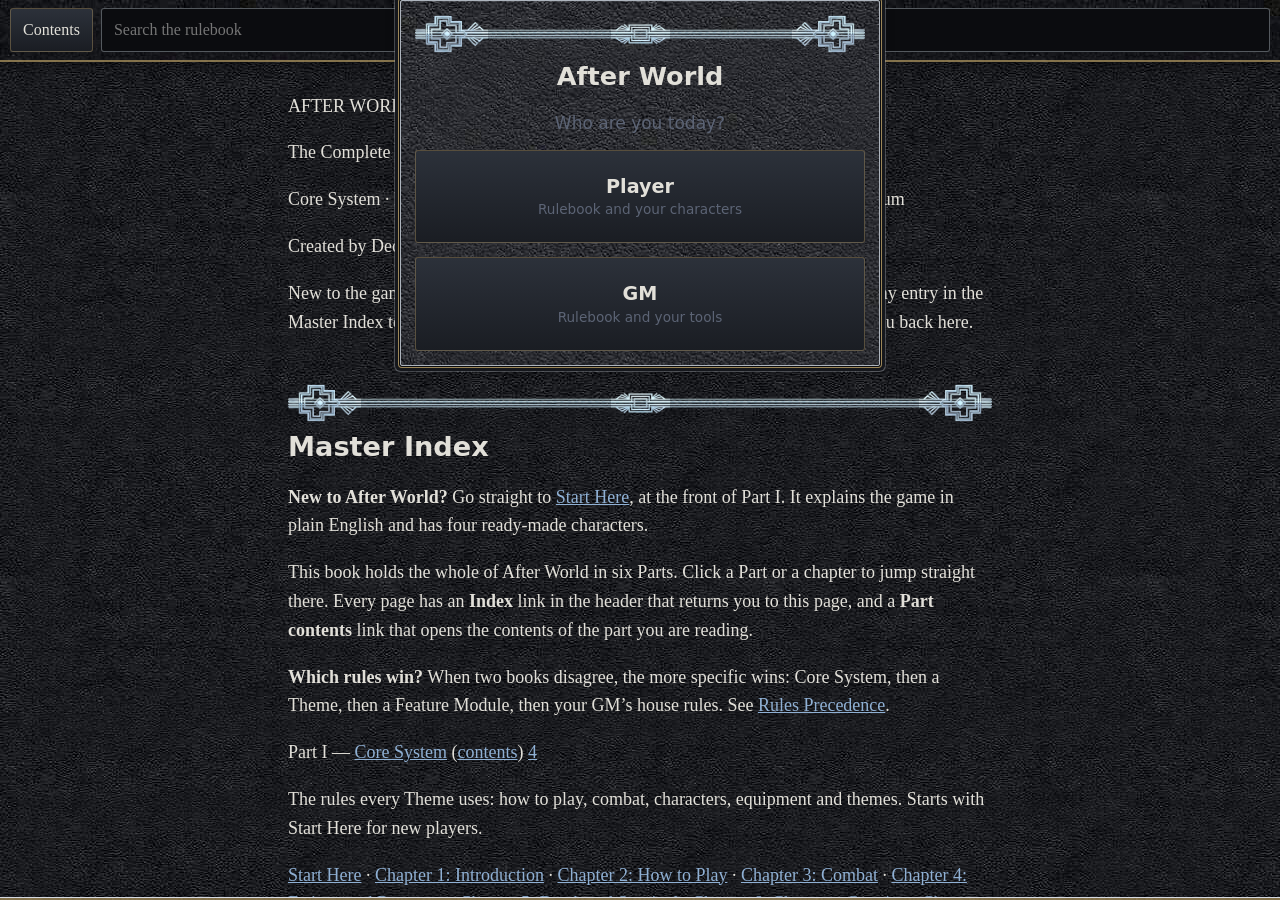
<file: index.html>
<!DOCTYPE html>
<html lang="en" data-theme="dark"><head><meta charset="utf-8">
<meta name="viewport" content="width=device-width, initial-scale=1, viewport-fit=cover">
<meta name="apple-mobile-web-app-capable" content="yes"><meta name="mobile-web-app-capable" content="yes">
<title>After World</title>
<link rel="manifest" href="manifest.webmanifest"><link rel="apple-touch-icon" href="icon-192.png"><meta name="theme-color" content="#090b10">
<style>
:root{--bg:#f4f5f7;--panel:#fff;--ink:#1d2230;--mute:#5c6475;--line:#d5d9e2;--acc:#2f5d8a;color-scheme:light}
@media (prefers-color-scheme:dark){:root{--bg:#12151c;--panel:#1a1f2a;--ink:#e4e7ee;--mute:#9aa3b5;--line:#2c3342;--acc:#8fb8e6;color-scheme:dark}}
*{box-sizing:border-box}html,body{height:100%;margin:0}
body{background:var(--bg);color:var(--ink);font:17px/1.45 system-ui,-apple-system,"Segoe UI",sans-serif}
#app{position:fixed;inset:0;display:flex;flex-direction:column;padding-top:env(safe-area-inset-top,0px);background:var(--panel)}
iframe{flex:1;width:100%;border:0;background:var(--bg);min-height:0}
#nav{display:flex;border-top:1px solid var(--line);background:var(--panel);padding-bottom:env(safe-area-inset-bottom,0px)}
#nav button{flex:1}
button{font:inherit;color:var(--ink);background:var(--panel);border:1px solid var(--line);border-radius:8px;padding:9px 14px;min-height:44px;cursor:pointer}
#sr button{display:block;width:100%;text-align:left;margin:6px 0}#sr small{display:block;color:var(--mute)}#sr h3{margin:14px 0 2px;font-size:.9rem;color:var(--acc)}#nav button{border:0;border-radius:0;background:none}#nav button.on{color:var(--acc);font-weight:700;box-shadow:inset 0 3px 0 var(--acc)}
#ban{display:flex;align-items:center;gap:8px;padding:6px 10px;background:var(--bg);border-top:1px solid var(--line);font-size:14px}
#ban span{flex:1}#ban button{min-height:36px;padding:4px 10px;font-size:14px}
.ov{position:fixed;inset:0;z-index:9;background:var(--bg);display:flex;flex-direction:column;justify-content:center;gap:14px;padding:24px;max-width:30rem;margin:0 auto}
.ov[hidden],#ban[hidden],iframe[hidden]{display:none}
.ov h1{margin:0 0 6px;font:700 1.6rem Georgia,serif;color:var(--acc);text-align:center}
.big{padding:22px;font-size:1.2rem;font-weight:700;border-radius:12px}.big small{display:block;font-weight:400;color:var(--mute);font-size:.85rem}
.chk{display:flex;gap:10px;align-items:center;padding:8px 2px}.chk input{width:22px;height:22px}
button:focus-visible{outline:3px solid var(--acc);outline-offset:2px}








/* After World V9.1 visuals live in aw-visuals.css */
#sess{display:none;padding:6px 10px;font-size:13px;gap:8px;flex-wrap:wrap;align-items:center;border-top:1px solid rgba(180,154,98,.4)}
#sess.on{display:flex}
#sess b{color:#B49A62}
#sess .sgo{margin-left:auto}

</style>
<link rel="stylesheet" href="aw-visuals.css?v=91"></head><body>
<div id="app"><iframe id="f-rule" src="rulebook.html" title="Rulebook"></iframe><iframe id="f-chars" src="sheet.html" title="Characters" hidden></iframe><iframe id="f-gm" src="gm.html" title="GM tools" hidden></iframe>
<div id="ban" hidden><span id="bt"></span><button id="bb"></button><button id="bx">Dismiss</button></div><div id="sess" aria-live="polite"></div><nav id="nav"></nav></div>
<div class="ov" id="srch" hidden style="justify-content:flex-start;overflow:auto"><input id="sq" type="search" placeholder="Search rules, traits, races, gear, enemies, loot…" autocomplete="off" style="font:inherit;font-size:16px;padding:10px;border-radius:8px;border:1px solid var(--line);background:var(--panel);color:var(--ink)"><div id="sr"></div><button id="sx">Close</button></div>
<div class="ov" id="role" hidden><h1>After World</h1><p style="text-align:center;margin:0;color:var(--mute)">Who are you today?</p><button class="big" data-role="player">Player<small>Rulebook and your characters</small></button><button class="big" data-role="gm">GM<small>Rulebook and your tools</small></button></div>
<div class="ov" id="specov" hidden style="justify-content:flex-start;overflow:auto"><h1>Table (read-only)</h1><p class="meta" id="specmeta"></p><div id="specbody"></div><div class="row"><button id="specpaste">Paste data</button><button id="specx">Close</button></div></div>
<div class="ov" id="more" hidden><h1>More</h1>
<p class="meta" id="awverline" style="text-align:center;margin:0 0 8px">After World V9.1</p>
<button id="sw">Switch role</button><button id="themeBtn">Theme: Dark</button>
<label class="chk"><input type="checkbox" id="awake"> Keep the screen awake</label>
<div class="chk">Text size <button id="fm">A−</button><button id="fp">A+</button></div>
<button id="exp">Back up characters</button><button id="upd">Check for updates</button>
<button id="whatsnew">What's new</button><button id="spectate">Spectate table</button>
<button id="mx">Close</button>
<div id="changelog" hidden class="card" style="margin-top:12px;text-align:left;max-height:50vh;overflow:auto;padding:12px;font-size:14px">
<p><b>V9.1</b></p><ul style="margin:6px 0 12px 1.1rem;padding:0"><li>Divider now spans the full text width and sits at the top of each part only</li><li>Light theme: parchment shows through; cards are no longer solid white</li></ul><p><b>V9.0</b></p><ul style="margin:6px 0 12px 1.1rem;padding:0"><li>Border art on headings, cards and headers in both themes</li><li>Parchment background on every page in the light theme, with easier-to-read text</li><li>Theme switch now lives in More only</li><li>Next Up bar docked to the bottom and takes you to the right section</li><li>Seamless background textures</li></ul><p><b>V8.6</b></p><p class="meta">Global textures on all screens (not only More). Next up forced in sheet header.</p><p><b>V8.5</b></p><p class="meta">Textures embedded in CSS. Next up bar in sheet header.</p><p><b>V8.6</b></p><p class="meta">Textures + borders on sheet/GM/rulebook. Next up bar forced.</p><p><b>V8.4</b></p>
<ul style="margin:6px 0 12px 1.1rem;padding:0">
<li>Enhancements + Aquakinesis on the sheet</li>
<li>Creation “Next up” guidance bar</li>
<li>Dice log (last 20) + print sheet</li>
<li>Character list shows concept + avatar</li>
<li>Encounter templates (GM)</li>
<li>Session strip: combat turn + music</li>
<li>Spectate table (read-only share)</li>
<li>In-app music uploads, themes, Force aliases</li>
<li>Version in More only</li>
</ul>
<p><b>V8.3</b></p>
<ul style="margin:6px 0 0 1.1rem;padding:0">
<li>Enhancement database entries and Show filter</li>
<li>Version label (moved to More in V8.4)</li>
</ul>
</div>
</div>
<script src="data.js"></script>
<script src="enemies.js"></script>
<script src="loot.js"></script>
<script src="loot-modern.js"></script>
<script src="extra2.js"></script>
<script>
(function(){
var $=function(s){return document.querySelector(s)};
function ls(k,v){try{if(v===undefined)return localStorage.getItem(k);localStorage.setItem(k,v)}catch(e){return null}}
var TABS={rule:'Rulebook',chars:'Characters',gm:'GM tools',find:'Search'},ROLES={player:['rule','chars','find'],gm:['rule','gm','find']};
var role=ls('aw-role'),tab=ls('aw-tab')||'rule',lock=null,reg=null;
if(!ROLES[role])role=null;
function nav(){$('#nav').innerHTML=ROLES[role].map(function(t){return '<button data-t="'+t+'"'+(t===tab?' class="on"':'')+'>'+TABS[t]+'</button>'}).join('')+'<button data-t="more">More</button>'}
function show(){if(!role)return;if(ROLES[role].indexOf(tab)<0)tab=ROLES[role][0];['rule','chars','gm'].forEach(function(t){$('#f-'+t).hidden=t!==tab});nav()}
function say(msg,label,fn){$('#bt').textContent=msg;$('#bb').textContent=label;$('#bb').onclick=function(){$('#ban').hidden=true;fn()};$('#ban').hidden=false}
function exp(){var d=ls('aw-chars-v1')||'{}',a=document.createElement('a');a.href=URL.createObjectURL(new Blob([d],{type:'application/json'}));a.download='after-world-characters.json';document.body.appendChild(a);a.click();a.remove()}
function reminder(){var n=0;try{n=Object.keys(JSON.parse(ls('aw-chars-v1')||'{}')).length}catch(e){}
  if(n&&Date.now()-(+ls('aw-bk')||0)>54e6){ls('aw-bk',String(Date.now()));say('Back up your characters in case you change phones.','Export now',exp)}}
var TN={fan:'Fantasy',mod:'Modern',sw:'Star Wars'};
function go(h){$('#srch').hidden=true;tab='rule';show();var w=$('#f-rule').contentWindow;w.location.hash='';w.location.hash='#'+h}
function find(q){q=q.toLowerCase().trim();var G={},D=window.AWDATA||{},TN={fan:'Fantasy',mod:'Modern',sw:'Star Wars'},add=function(g,t,s,h){(G[g]=G[g]||[]);if(G[g].length<18)G[g].push([t,s,h||''])},m=function(s){return (s||'').toLowerCase().indexOf(q)>-1};
  if(q.length<2)return'<p style="color:var(--mute)">Type at least two letters.</p>';
  try{$('#f-rule').contentDocument.querySelectorAll('h1[id],h2[id],h3[id],h4[id]').forEach(function(e){if(m(e.textContent))add('Rulebook',e.textContent.trim(),'',e.id)})}catch(e){}
  try{$('#f-rule').contentDocument.querySelectorAll('p,li').forEach(function(e){var t=(e.textContent||'').trim();if(t.length>40&&t.length<220&&m(t)){var id=(e.closest('[id]')||e.previousElementSibling||{}).id||'';add('Rulebook text',t.slice(0,90)+(t.length>90?'…':''),'',id)}})}catch(e){}
  (D.abil||[]).forEach(function(a){if(m(a.n+' '+a.id+' '+a.cat+(a.txt||'')))add('Traits and powers',a.n,(a.id||'')+' · '+(a.cat||''),a.a||'')});
  (D.races||[]).forEach(function(r){if(m(r.n+(r.desc||'')+(r.stats||[]).join(' ')))add('Races',r.n,TN[r.t]||r.t,'')});
  (D.bgs||[]).forEach(function(r){if(m(r.n+(r.info||[]).join(' ')))add('Backgrounds',r.n,TN[r.t]||r.t,'')});
  (D.weapons||[]).forEach(function(w){if(m(w.n+' '+(w.prof||'')+' '+(w.tags||'')+' '+(w.dmg||'')))add('Weapons',w.n,(w.prof||'')+(w.dmg?' · damage '+w.dmg:''),'')});
  (D.armour||[]).forEach(function(w){if(m(w.n+' '+(w.prof||'')+' '+(w.kind||'')))add('Armour and shields',w.n,w.prof||w.kind||'','')});
  (window.AWENEMY||[]).forEach(function(e){if(m(e.n+' '+(e.tags||'')+' '+(e.ds||'')+' '+(e.sp||'')))add('Enemies',e.n,(TN[e.t]||e.t)+' · Level '+e.lv+(e.tags?' · '+e.tags:''),'')});
  var Z=window.AWLOOT||{};
  function lootScan(arr,label){(arr||[]).forEach(function(x){var n=x.n||x;if(typeof n!=='string')return;if(m(n+' '+(x.e||'')+' '+(x.c||'')))add('Loot · '+label,n,(x.c||'')+(x.v?' · '+x.v:''),'')})};
  Object.keys(Z.bands||{}).forEach(function(b){lootScan(Z.bands[b],'Fantasy')});
  if(Z.mod&&Z.mod.bands)Object.keys(Z.mod.bands).forEach(function(b){lootScan(Z.mod.bands[b],'Modern')});
  if(Z.sw&&Z.sw.tiers)Object.keys(Z.sw.tiers).forEach(function(t){lootScan(Z.sw.tiers[t],'Star Wars')});
  if(Z.extra){Object.keys(Z.extra).forEach(function(k){var v=Z.extra[k];if(Array.isArray(v))lootScan(v,k);else if(v&&typeof v==='object')Object.keys(v).forEach(function(b){lootScan(v[b],k)})})}
  var X2=window.AWX2||{};
  (X2.races||[]).forEach(function(r){if(m(r.n))add('Races (extra)',r.n,TN[r.t]||'','')});
  (X2.bgs||[]).forEach(function(r){if(m(r.n))add('Backgrounds (extra)',r.n,TN[r.t]||'','')});
  if(X2.ref)X2.ref.forEach(function(r){if(m(r[0]+' '+(r[1]||[]).join(' ')))add('Star Wars reference',r[0],'','')});
  var order=['Rulebook','Rulebook text','Traits and powers','Races','Races (extra)','Backgrounds','Backgrounds (extra)','Weapons','Armour and shields','Enemies','Loot · Fantasy','Loot · Modern','Loot · Star Wars','Star Wars reference'];
  var h='';order.forEach(function(g){if(!G[g])return;h+='<h3>'+g+'</h3>'+G[g].map(function(r){return '<button data-h="'+r[2]+'">'+r[0].replace(/[<&]/g,'')+'<small>'+r[1].replace(/[<&]/g,'')+'</small></button>'}).join('')});
  Object.keys(G).forEach(function(g){if(order.indexOf(g)<0)h+='<h3>'+g+'</h3>'+G[g].map(function(r){return '<button data-h="'+r[2]+'">'+r[0].replace(/[<&]/g,'')+'<small>'+r[1].replace(/[<&]/g,'')+'</small></button>'}).join('')});
  return h||'<p style="color:var(--mute)">No matches.</p>'}
$('#sq').oninput=function(){$('#sr').innerHTML=find(this.value)};$('#sx').onclick=function(){$('#srch').hidden=true};
$('#sr').onclick=function(e){var b=e.target.closest('[data-h]');if(b&&b.dataset.h)go(b.dataset.h)};
function zoom(){var z=(+ls('aw-fs')||100)/100;['f-rule','f-chars','f-gm'].forEach(function(i){try{$('#'+i).contentDocument.documentElement.style.zoom=z}catch(e){}})}
['f-rule','f-chars','f-gm'].forEach(function(i){$('#'+i).addEventListener('load',zoom)});
$('#fm').onclick=function(){ls('aw-fs',String(Math.max(80,(+ls('aw-fs')||100)-10)));zoom()};$('#fp').onclick=function(){ls('aw-fs',String(Math.min(150,(+ls('aw-fs')||100)+10)));zoom()};
function wake(){if(ls('aw-awake')==='1'&&'wakeLock' in navigator&&document.visibilityState==='visible'){navigator.wakeLock.request('screen').then(function(l){lock=l}).catch(function(){})}else if(lock){lock.release();lock=null}}
document.addEventListener('visibilitychange',wake);
$('#nav').onclick=function(e){var t=e.target.closest('button');if(!t)return;if(t.dataset.t==='more'){$('#awake').checked=ls('aw-awake')==='1';$('#awake').parentNode.hidden=!('wakeLock' in navigator);$('#more').hidden=false;return}if(t.dataset.t==='find'){$('#srch').hidden=false;$('#sq').focus();return}tab=t.dataset.t;ls('aw-tab',tab);show()};
$('#role').onclick=function(e){var t=e.target.closest('[data-role]');if(!t)return;role=t.dataset.role;ls('aw-role',role);$('#role').hidden=true;show();reminder();try{$('#f-rule').contentWindow.location.reload()}catch(e){}};
$('#sw').onclick=function(){$('#more').hidden=true;$('#role').hidden=false};
$('#mx').onclick=function(){$('#more').hidden=true;$('#changelog').hidden=true};
$('#whatsnew').onclick=function(){var c=$('#changelog');if(c)c.hidden=!c.hidden};
$('#exp').onclick=exp;
$('#awake').onchange=function(){ls('aw-awake',this.checked?'1':'0');wake()};
$('#upd').onclick=function(){$('#more').hidden=true;if(reg)reg.update().then(function(){return reg.installing?new Promise(function(res){reg.installing.addEventListener('statechange',function(){if(reg.installing&&reg.installing.state==='installed')res();});setTimeout(res,800)}):Promise.resolve()}).then(function(){say('Checked for updates (V9.1). If something still looks old, use Reload.','Reload',function(){location.reload()})}).catch(function(){say('Could not check updates. Try Reload.','Reload',function(){location.reload()})});else say('You are on V9.1. Open this app from its installed icon or refresh if files look outdated.','Reload',function(){location.reload()})};
$('#bx').onclick=function(){$('#ban').hidden=true};
addEventListener('message',function(e){var d=e.data;if(e.origin!==location.origin||!d||d.aw!=='rule')return;tab='rule';show();var w=$('#f-rule').contentWindow;w.location.hash='';w.location.hash='#'+d.hash});

function getTheme(){try{return localStorage.getItem('aw-theme')||'dark'}catch(e){return'dark'}}
function setTheme(t){t=t==='light'?'light':'dark';try{localStorage.setItem('aw-theme',t)}catch(e){}
  document.documentElement.dataset.theme=t;
  ['f-rule','f-chars','f-gm'].forEach(function(id){try{var d=$('#'+id).contentDocument;if(d)d.documentElement.dataset.theme=t}catch(e){}});
  var b=$('#themeBtn');if(b)b.textContent='Theme: '+(t==='light'?'Light':'Dark');
}
function applyTheme(){setTheme(getTheme())}
['f-rule','f-chars','f-gm'].forEach(function(id){var el=$('#'+id);if(el)el.addEventListener('load',function(){try{el.contentDocument.documentElement.dataset.theme=getTheme()}catch(e){}})});
var _tb=$('#themeBtn');if(_tb)_tb.onclick=function(){setTheme(getTheme()==='light'?'dark':'light')};
applyTheme();


function refreshSess(){
  var el=$('#sess');if(!el)return;
  var parts=[],T=null,mu=null;
  try{T=JSON.parse(localStorage.getItem('aw-track-v1')||'null')}catch(e){}
  try{mu=JSON.parse(localStorage.getItem('aw-music-now')||'null')}catch(e){}
  if(T&&T.list&&T.list.length){
    var c=T.list[T.turn%T.list.length];
    parts.push('<span>Round <b>'+T.round+'</b></span>');
    if(c)parts.push('<span>Turn: <b>'+String(c.n||'').replace(/[<>]/g,'')+'</b> HP '+(c.hp!=null?c.hp:'?')+'</span>');
    parts.push('<span>'+T.list.length+' combatants</span>');
  }
  if(mu&&mu.t&&Date.now()-(mu.at||0)<3*60*60*1000)parts.push('<span>♪ '+String(mu.t).replace(/[<>]/g,'')+(mu.c?' · '+String(mu.c).replace(/[<>]/g,''):'')+'</span>');
  if(!parts.length){el.className='';el.innerHTML='';return}
  el.className='on';
  el.innerHTML=parts.join(' ')+'<button class="sgo" data-sgo="gm" style="min-height:32px;padding:4px 10px">GM</button>';
}
setInterval(refreshSess,1500);refreshSess();
document.addEventListener('click',function(e){var b=e.target.closest('[data-sgo]');if(!b)return;if(b.dataset.sgo==='gm'&&role==='gm'){tab='gm';ls('aw-tab',tab);show()}});
function renderSpec(){
  var meta=$('#specmeta'),body=$('#specbody'),d=null;
  try{d=JSON.parse(localStorage.getItem('aw-share-v1')||'null')}catch(e){}
  if(!d||!d.track){meta.textContent='No shared table on this device yet. The GM should use GM screen → Copy table for players, or run combat on the tracker.';body.innerHTML='';return}
  meta.textContent='Updated '+new Date(d.upd||Date.now()).toLocaleString()+' · Round '+(d.track.round||1);
  var list=d.track.list||[],turn=d.track.turn||0;
  body.innerHTML=list.length?list.map(function(c,i){return '<div class="card"'+(i===turn%list.length?' style="border-color:var(--acc)"':'')+'><strong>'+String(c.n||'').replace(/[<>]/g,'')+(i===turn%list.length?' · current turn':'')+'</strong><div class="meta">HP '+(c.hp!=null?c.hp:'?')+(c.max!=null?' / '+c.max:'')+' · CD '+(c.cd!=null?c.cd:'—')+' · AR '+(c.ar!=null?c.ar:'—')+'</div></div>'}).join(''):'<p class="meta">Tracker empty.</p>';
}
$('#spectate').onclick=function(){$('#more').hidden=true;$('#specov').hidden=false;renderSpec()};
$('#specx').onclick=function(){$('#specov').hidden=true};
$('#specpaste').onclick=function(){var s=prompt('Paste table JSON from the GM');if(!s)return;try{var d=JSON.parse(s);if(!d.track)throw 0;localStorage.setItem('aw-share-v1',JSON.stringify(d));renderSpec()}catch(e){alert('Not valid table data.')}};

if(role){show();reminder();wake()}else{$('#role').hidden=false}
if('serviceWorker' in navigator&&location.protocol!=='file:'){var had=!!navigator.serviceWorker.controller;
  addEventListener('load',function(){navigator.serviceWorker.register('sw.js').then(function(r){reg=r}).catch(function(){})});
  navigator.serviceWorker.addEventListener('controllerchange',function(){if(had)say('A new version is ready.','Reload',function(){location.reload()});had=true})}
})();
</script></body></html>
</file>
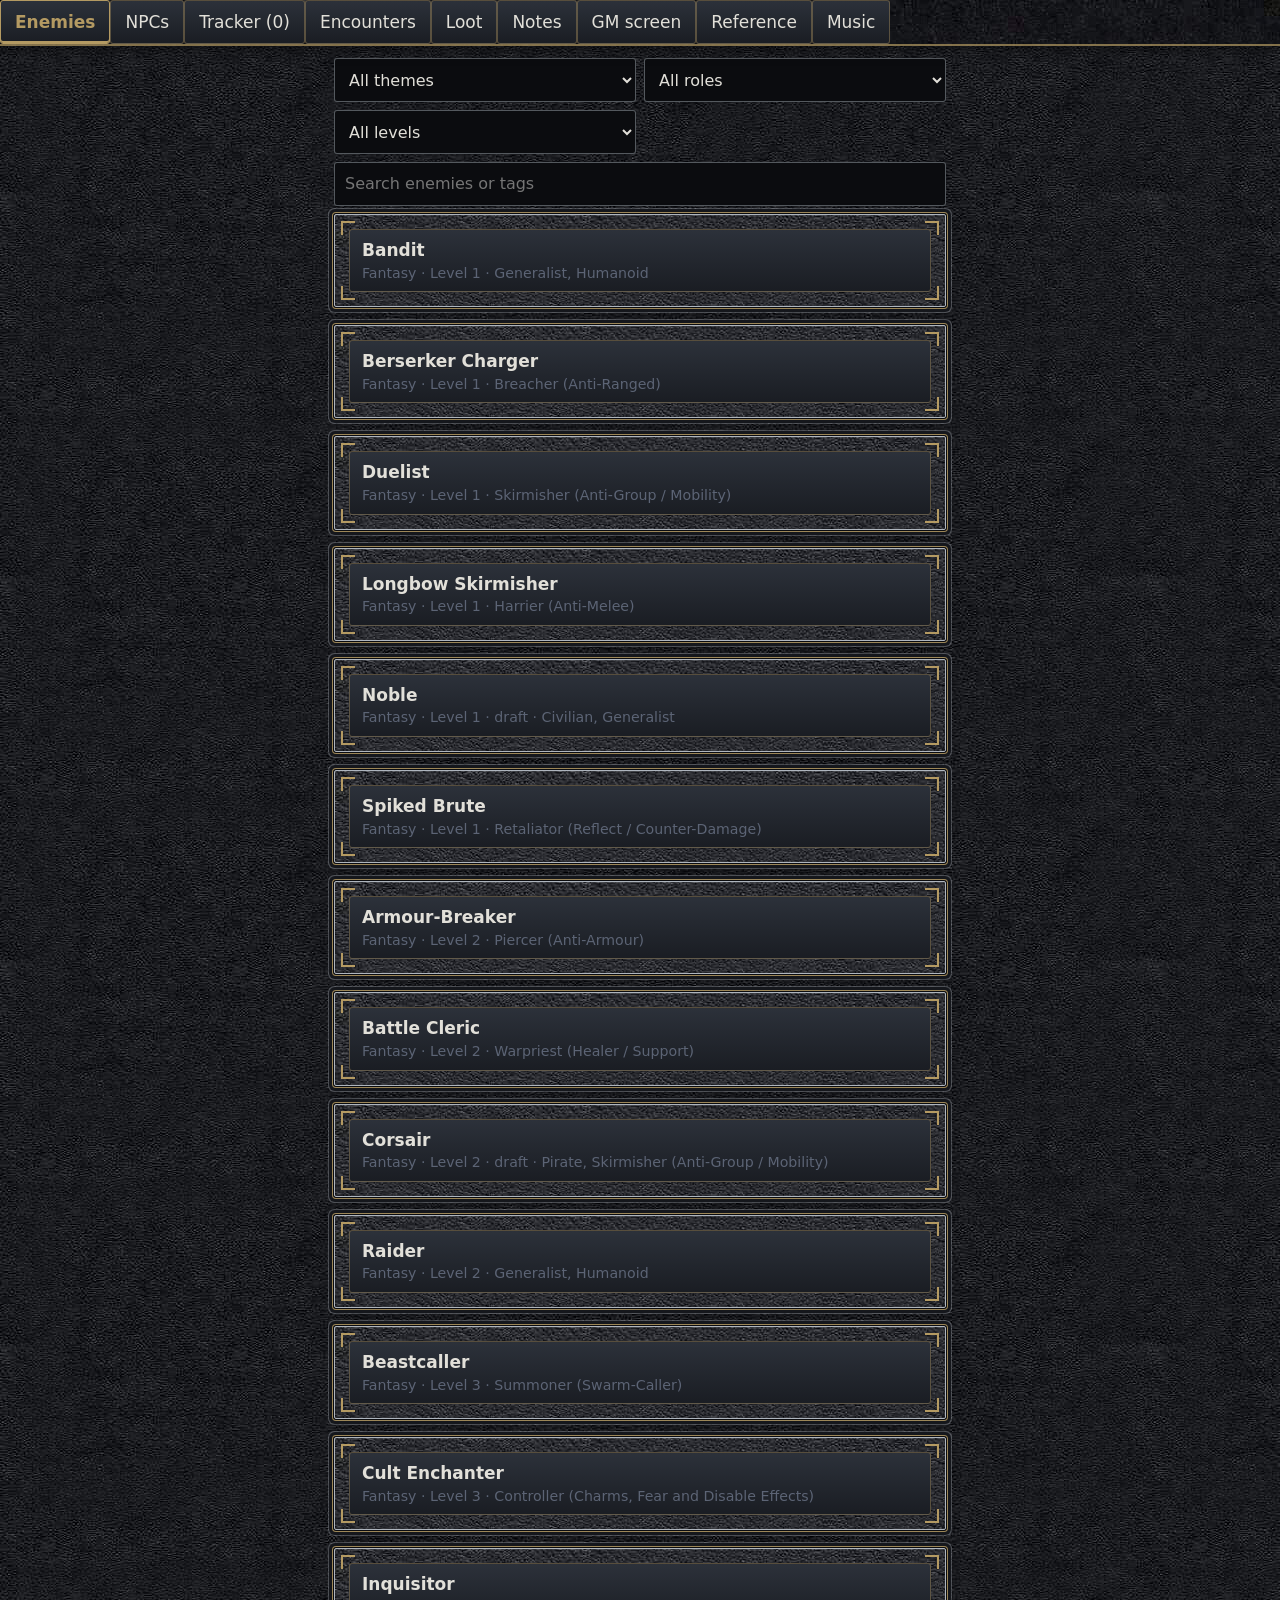
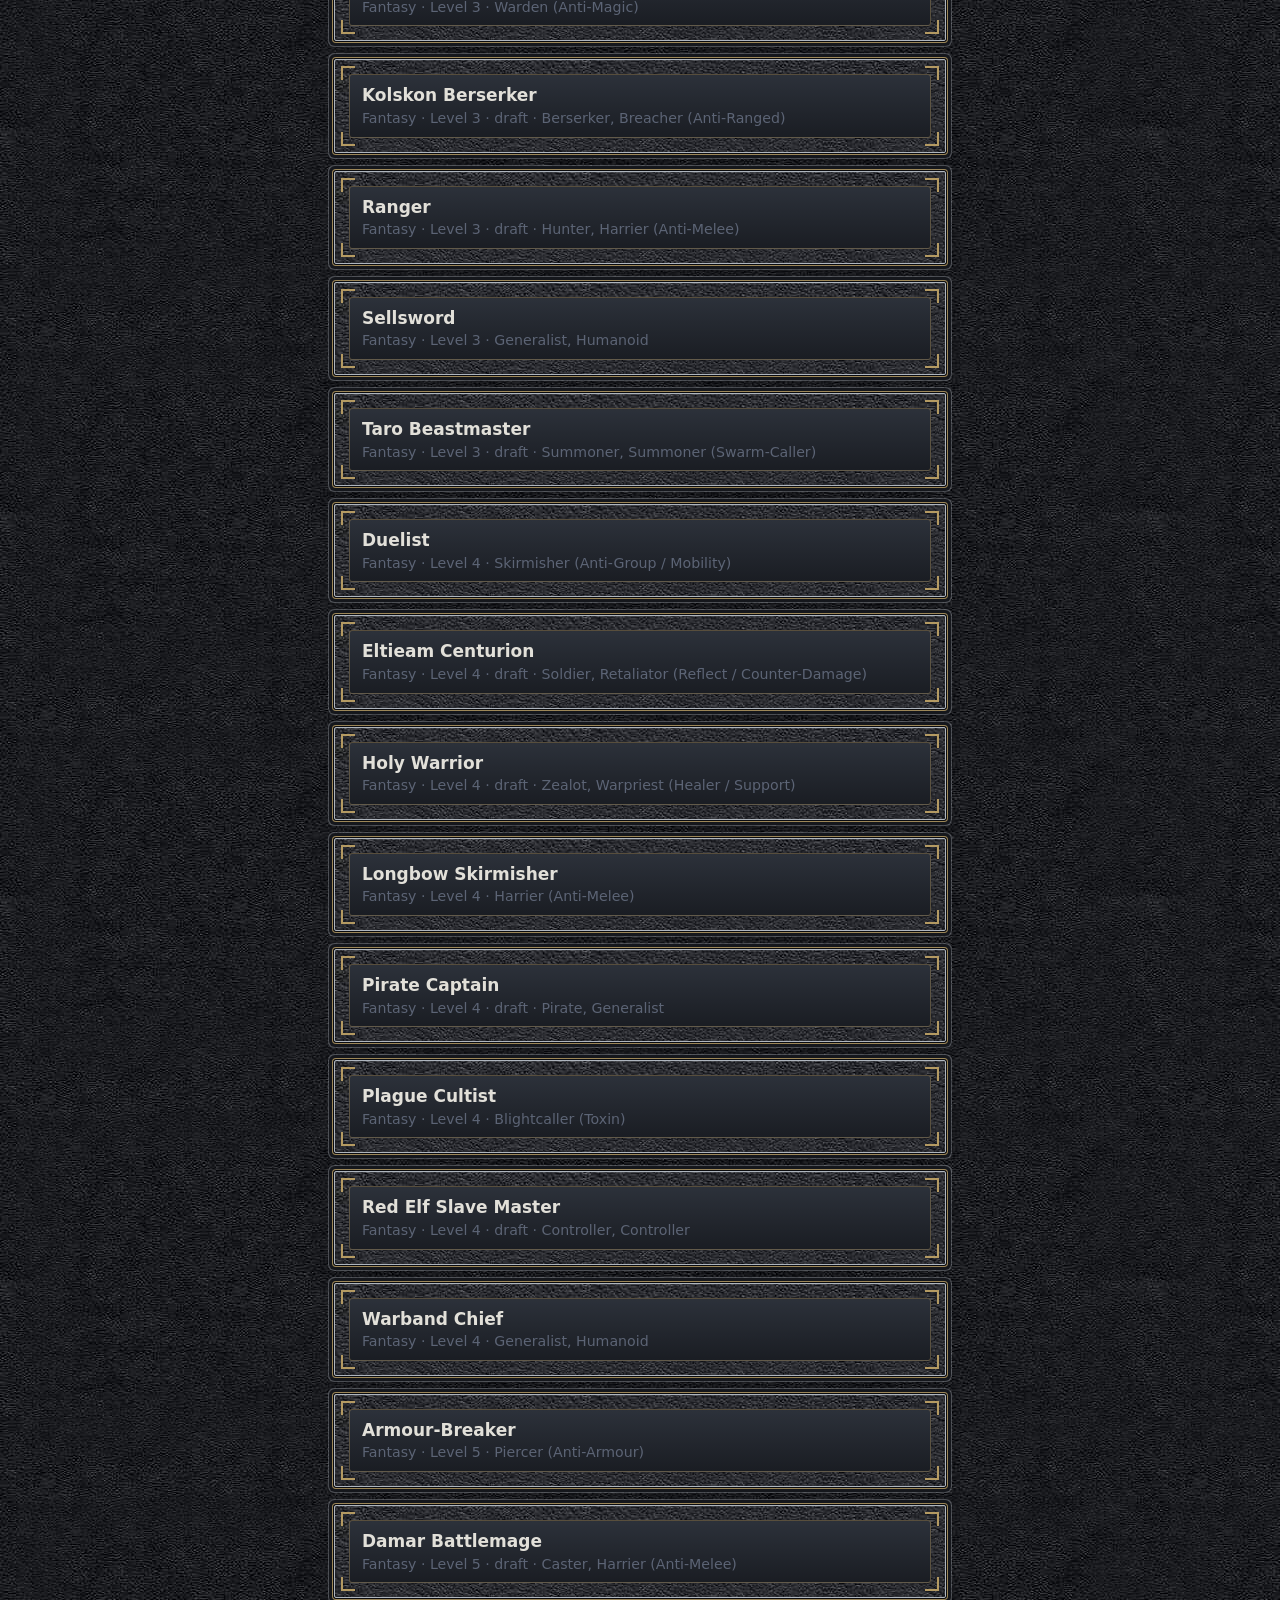
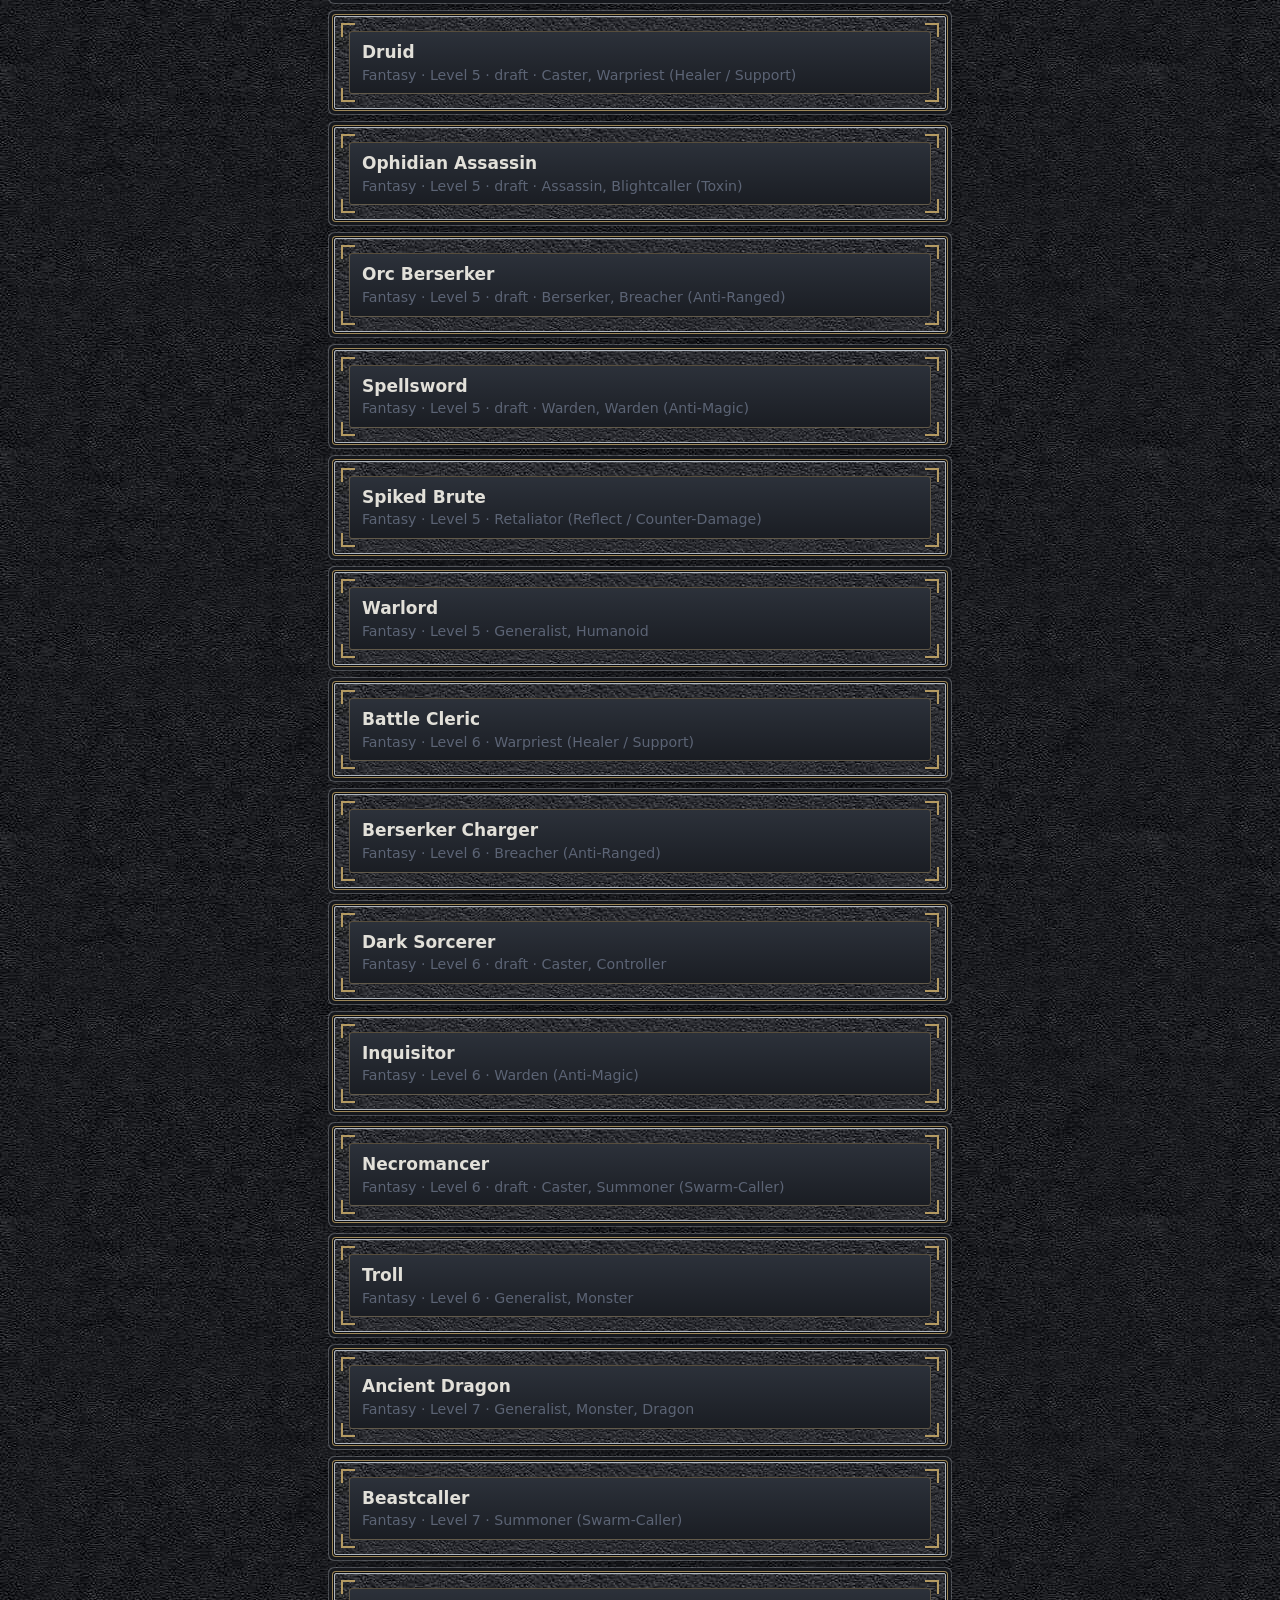
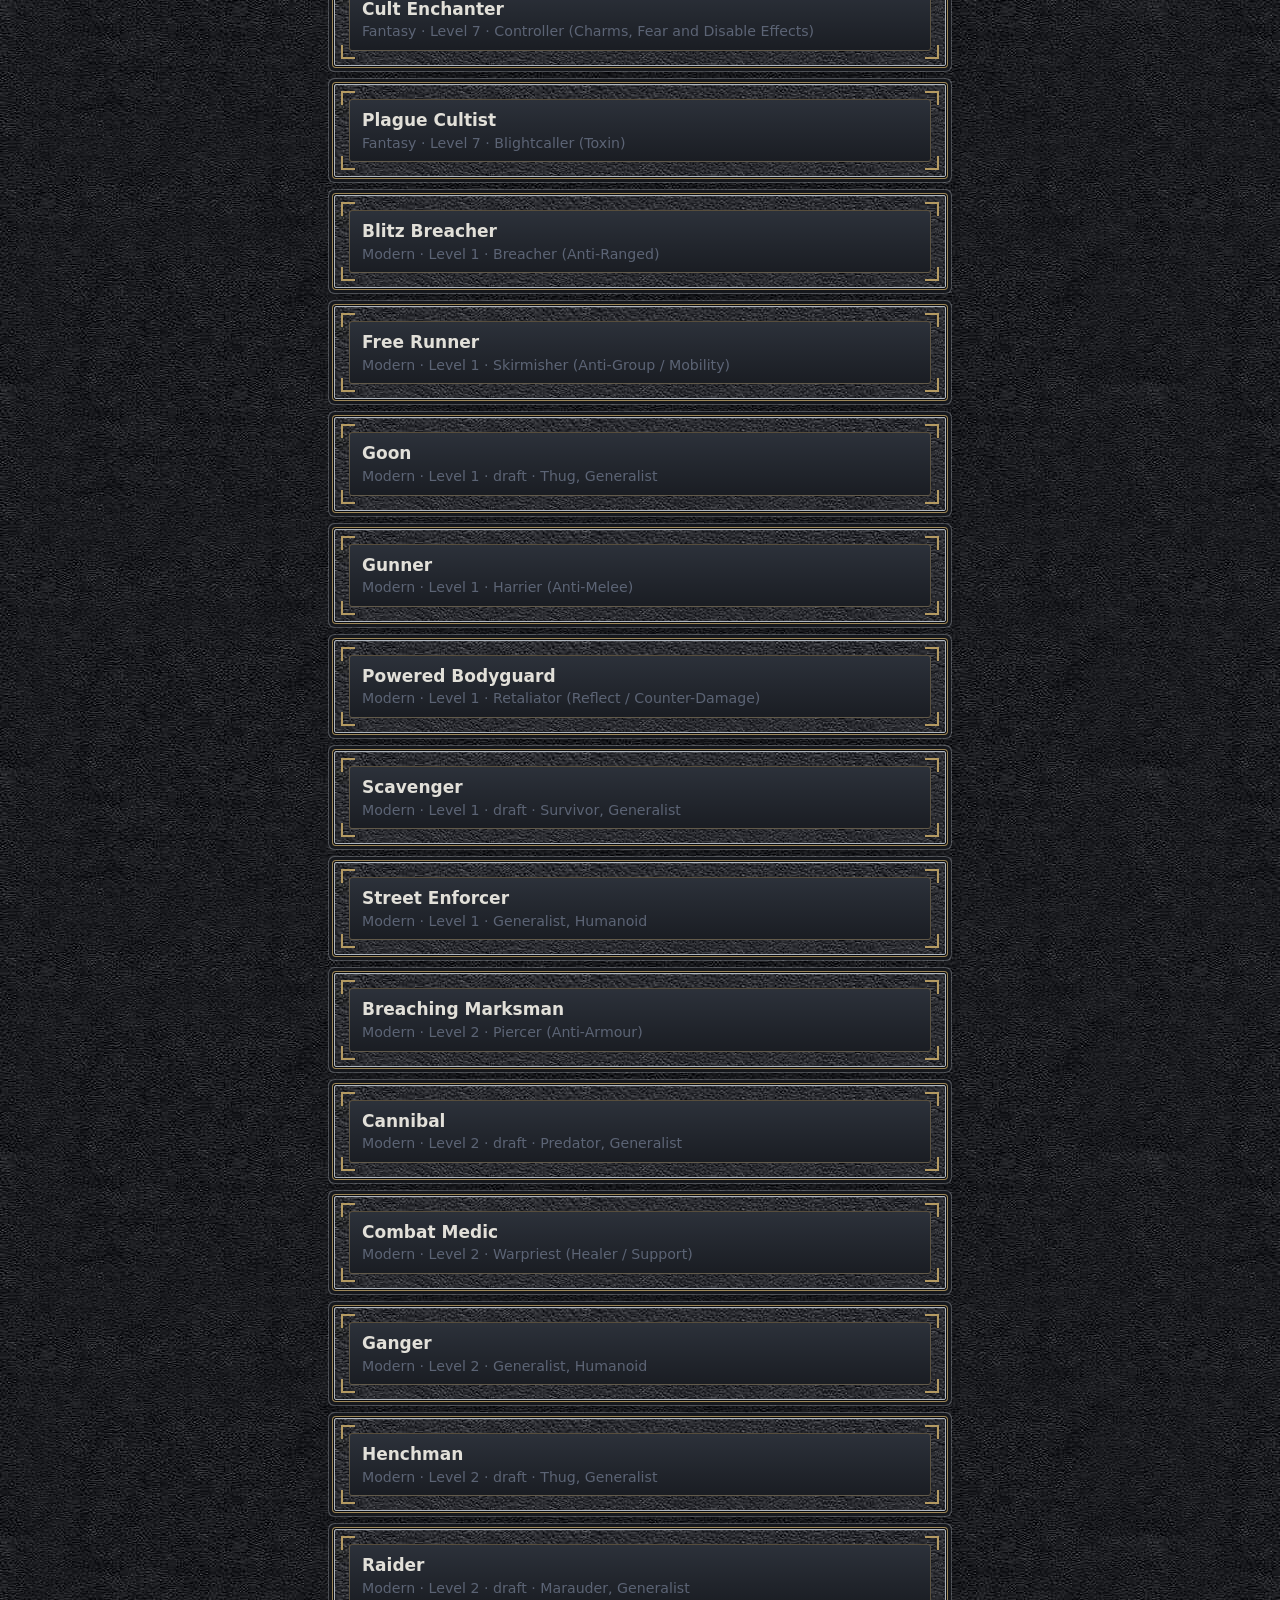
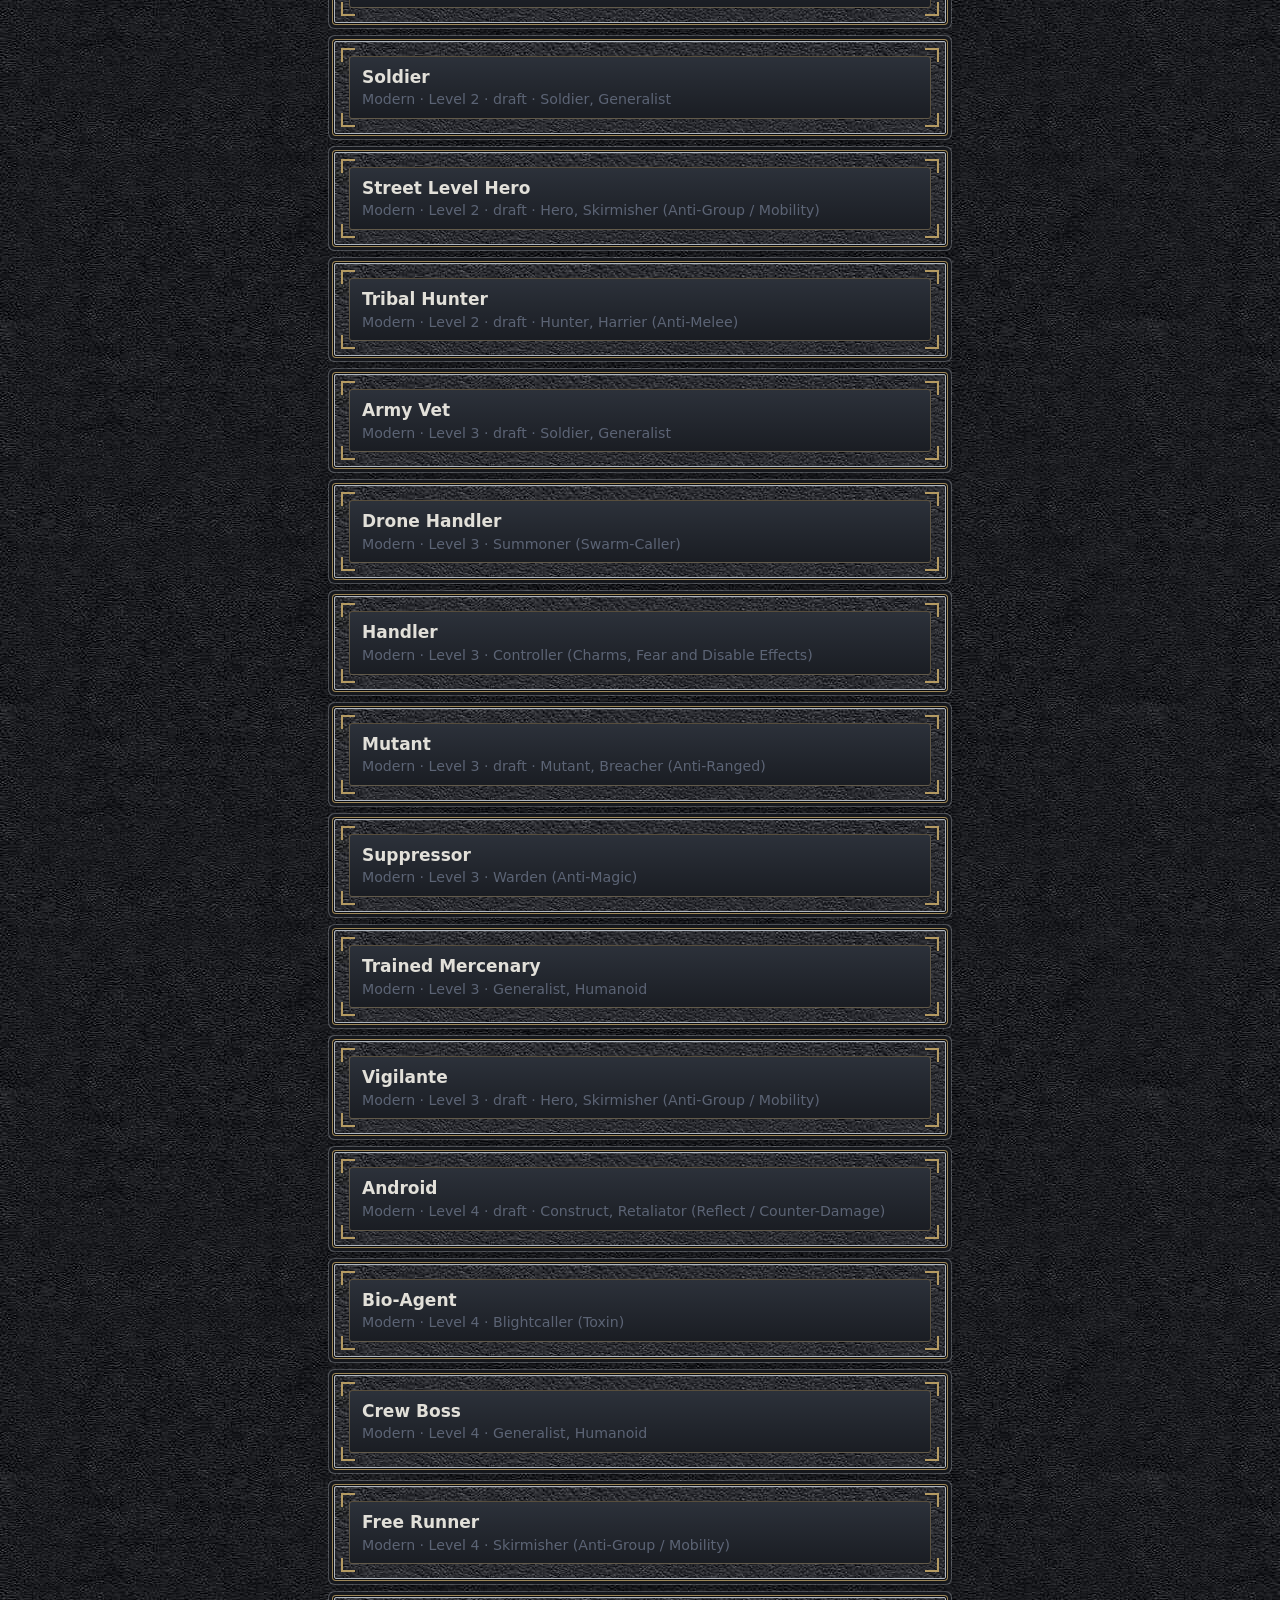
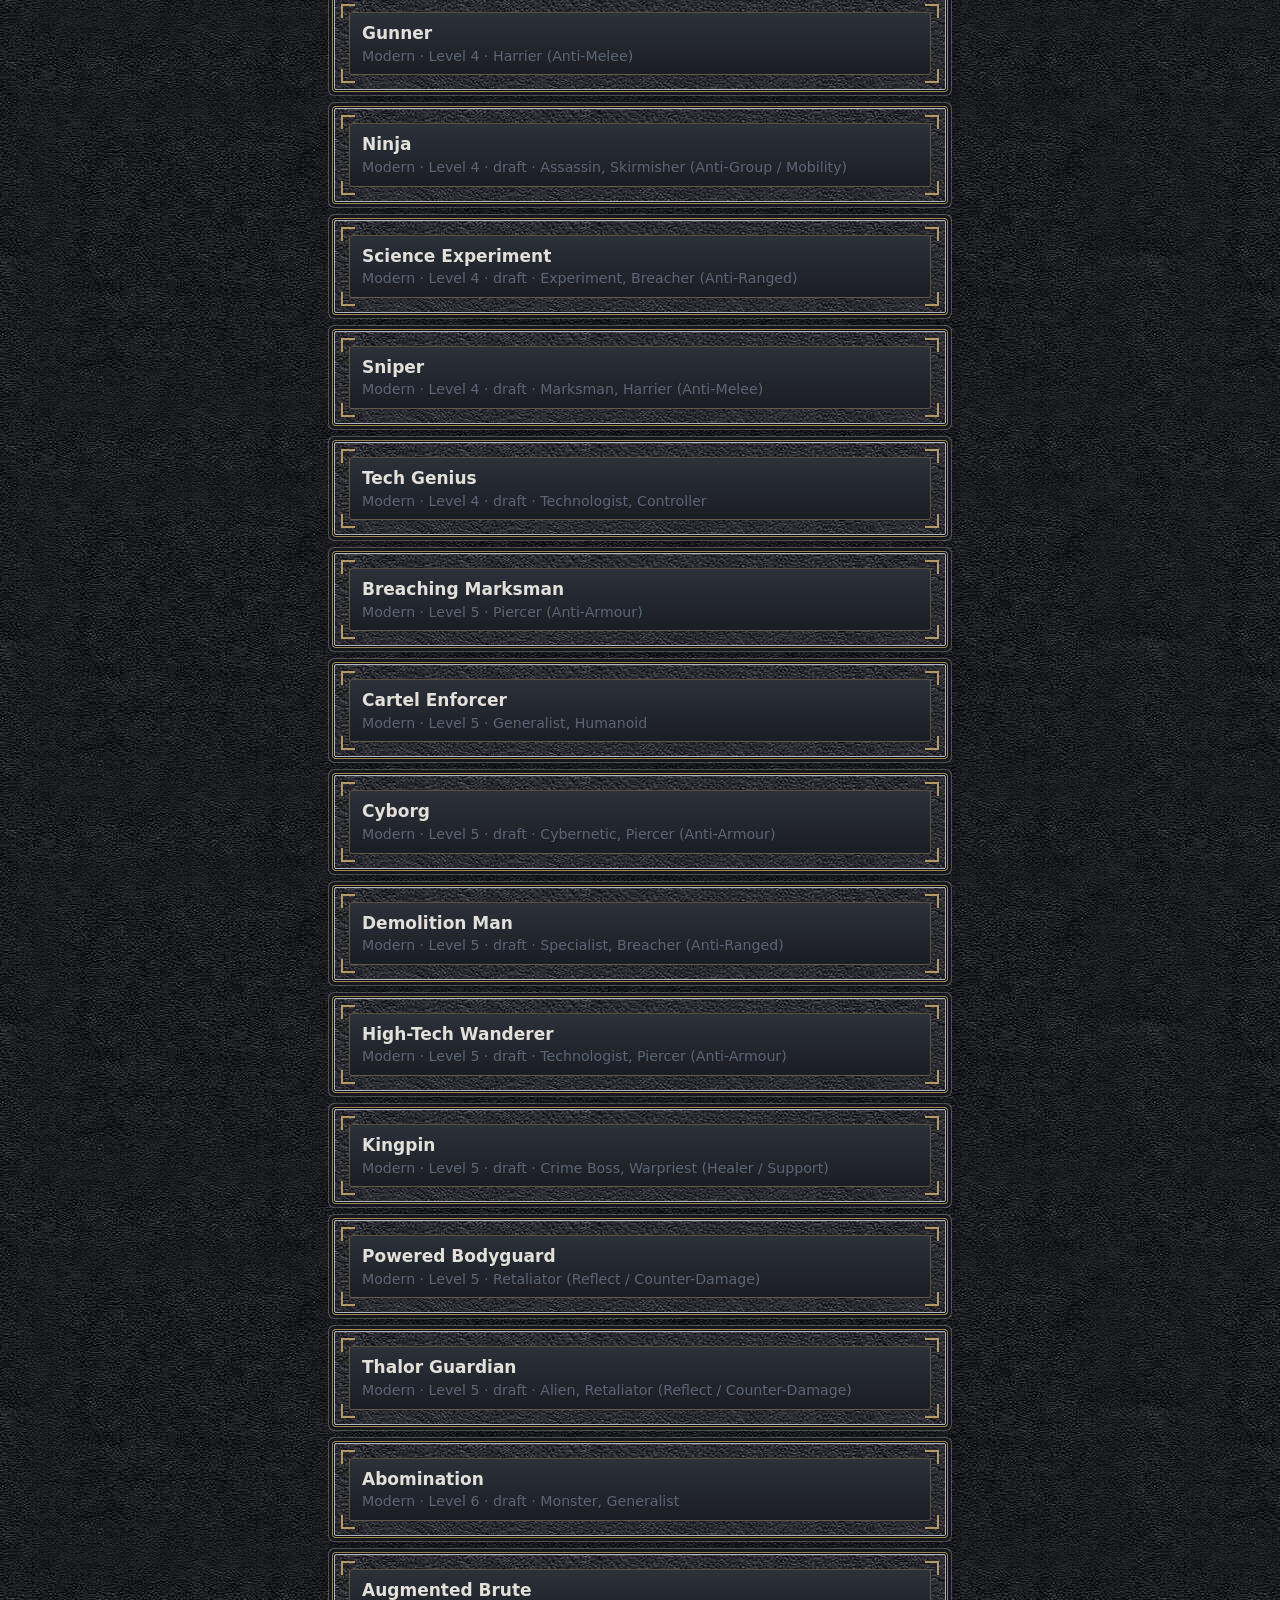
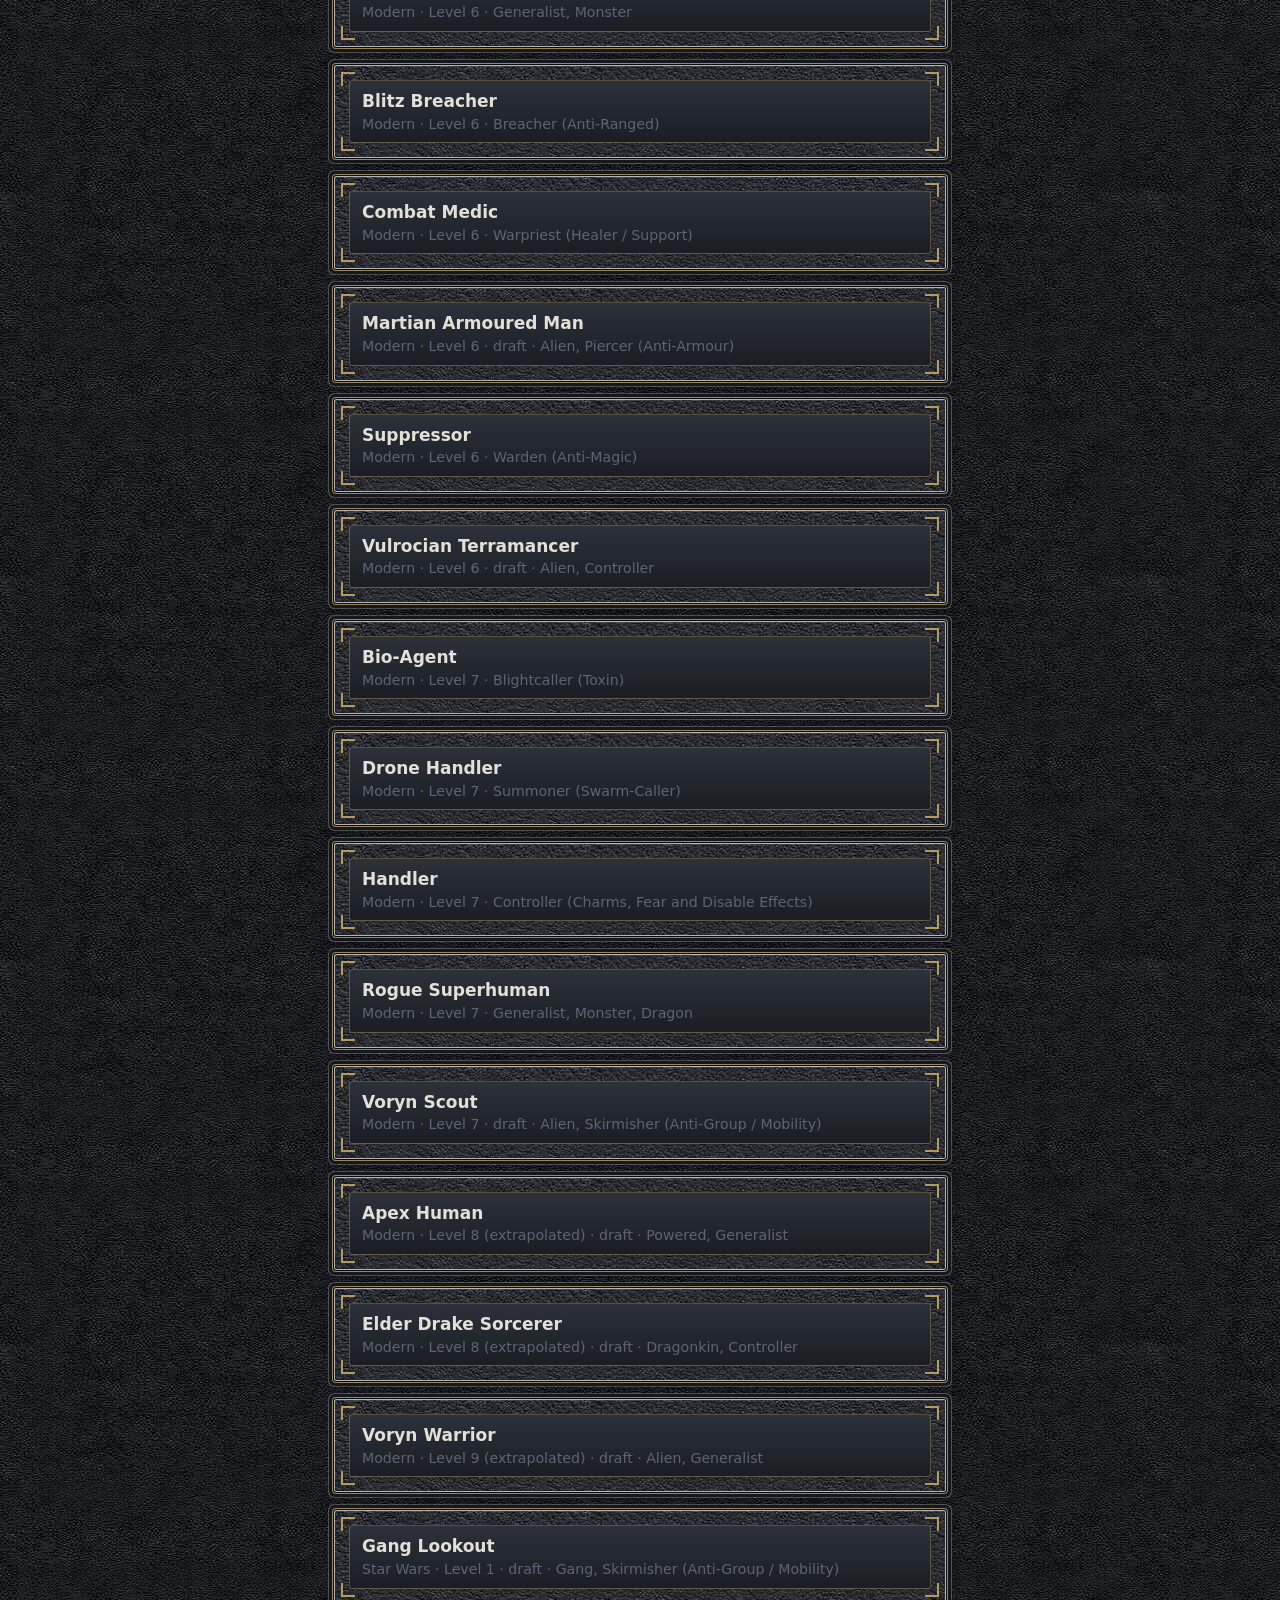
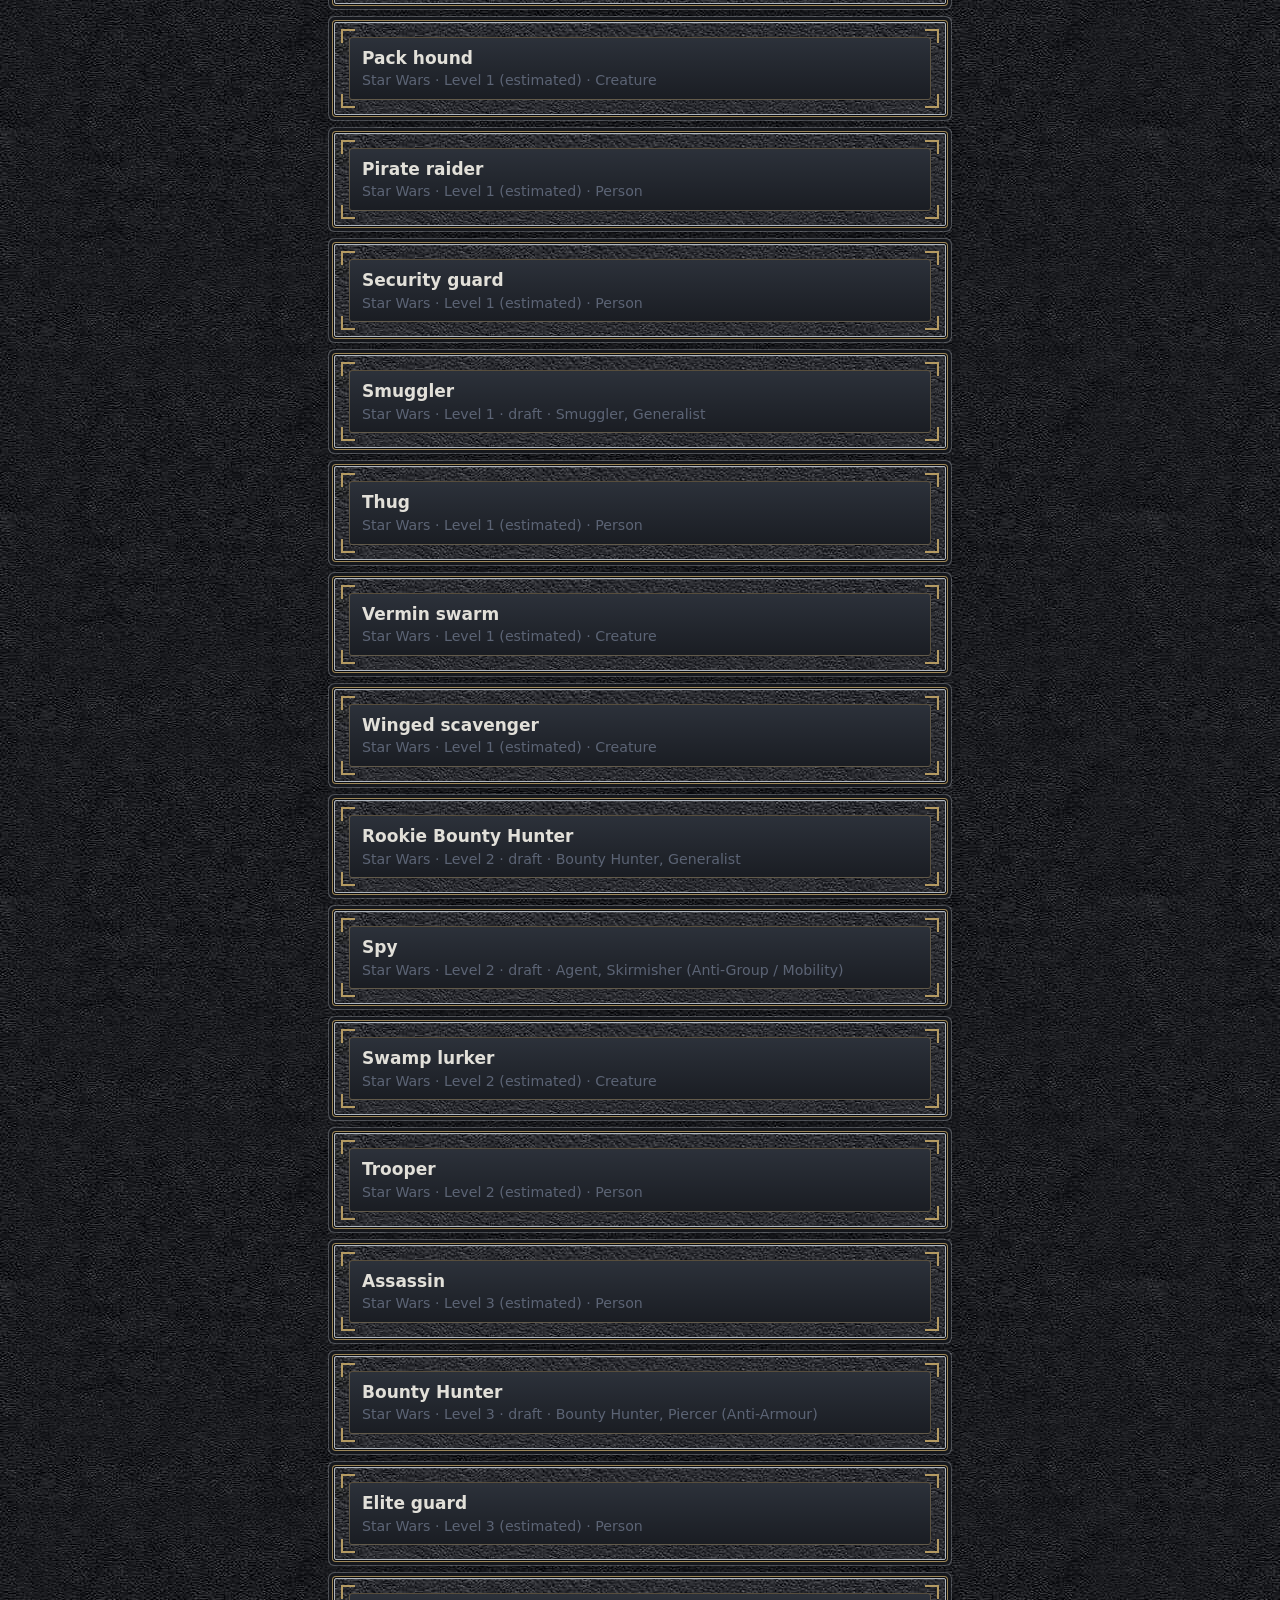
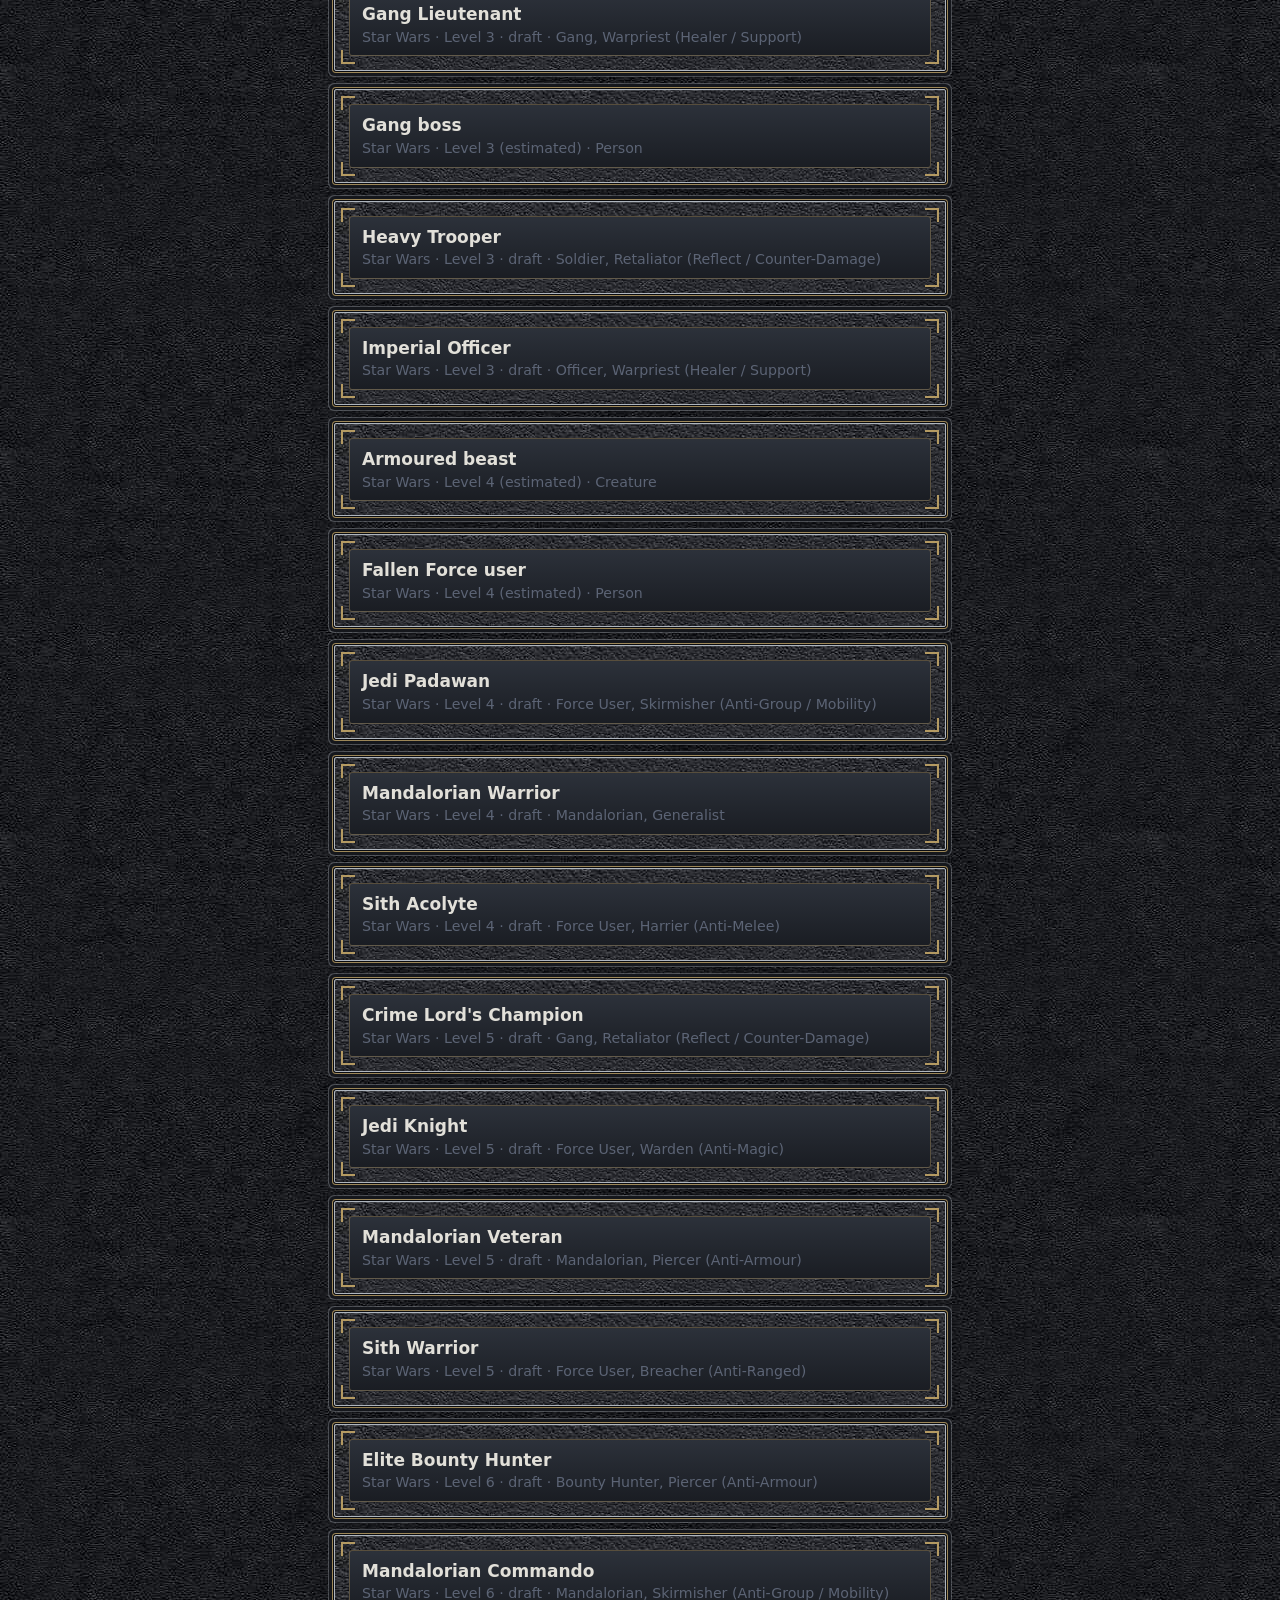
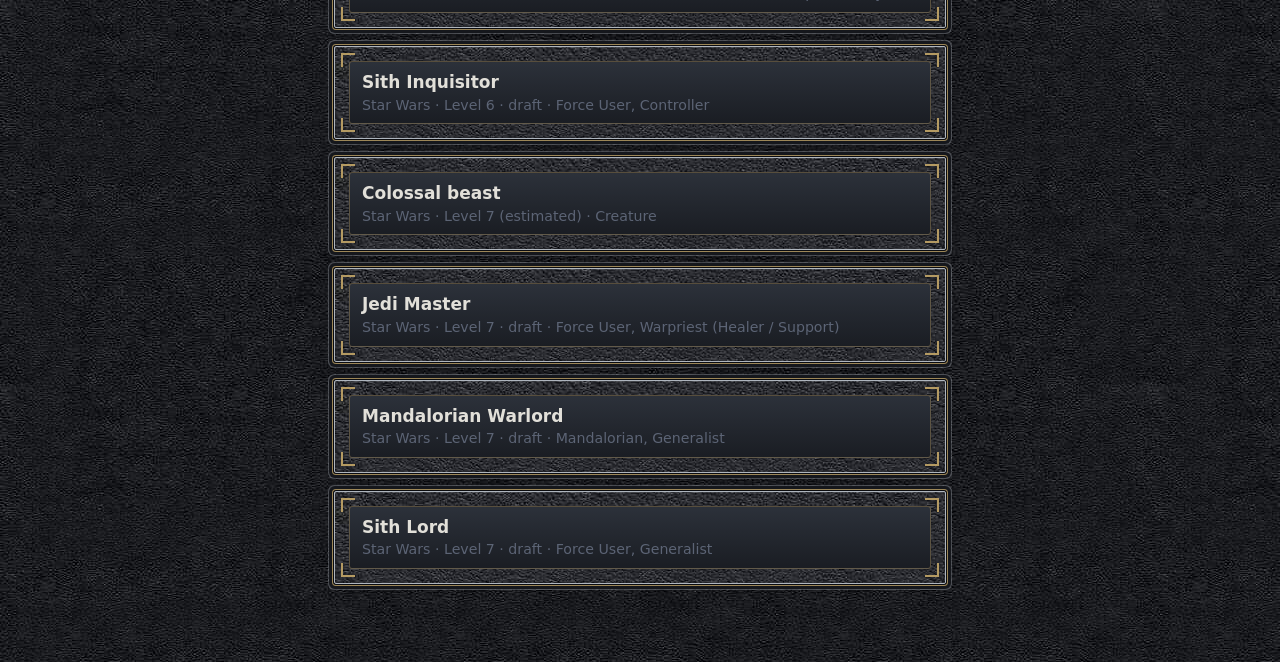
<file: gm.html>
<!DOCTYPE html>
<html lang="en" data-theme="dark"><head><meta charset="utf-8"><meta name="viewport" content="width=device-width, initial-scale=1, viewport-fit=cover"><title>GM tools</title>
<style>
:root{--bg:#f4f5f7;--panel:#fff;--ink:#1d2230;--mute:#5c6475;--line:#d5d9e2;--acc:#2f5d8a;--bad:#a8322d;color-scheme:light}
@media (prefers-color-scheme:dark){:root{--bg:#12151c;--panel:#1a1f2a;--ink:#e4e7ee;--mute:#9aa3b5;--line:#2c3342;--acc:#8fb8e6;--bad:#f08a84;color-scheme:dark}}
*{box-sizing:border-box}body{margin:0;background:var(--bg);color:var(--ink);font:17px/1.45 system-ui,-apple-system,"Segoe UI",sans-serif}
button,input,select,textarea{font:inherit;color:var(--ink)}
button{background:var(--panel);border:1px solid var(--line);border-radius:8px;padding:8px 12px;min-height:44px;cursor:pointer}
input,select,textarea{width:100%;background:var(--bg);border:1px solid var(--line);border-radius:8px;padding:9px 10px;font-size:16px;min-height:44px}
.seg{display:flex;overflow-x:auto;position:sticky;top:0;z-index:2;background:var(--panel);border-bottom:1px solid var(--line)}.seg button{flex:0 0 auto;padding:8px 14px;white-space:nowrap;border:0;border-radius:0;background:none}.seg .on{color:var(--acc);font-weight:700;box-shadow:inset 0 -3px 0 var(--acc)}
main{max-width:40rem;margin:0 auto;padding:12px 14px 60px}h2{font:700 1.05rem Georgia,serif;color:var(--acc);margin:14px 0 6px}
.g3{display:grid;grid-template-columns:1fr 1fr;gap:8px;margin-bottom:8px}.meta{color:var(--mute);font-size:14px}
.card{border:1px solid var(--line);background:var(--panel);border-radius:10px;padding:10px 12px;margin:8px 0}
.pk{display:block;width:100%;text-align:left}.pk small{display:block;color:var(--mute)}
.sg{display:grid;grid-template-columns:repeat(3,1fr);gap:6px;margin:8px 0}.sg div{text-align:center;background:var(--bg);border:1px solid var(--line);border-radius:8px;padding:4px}.sg b{display:block;font:700 1.2rem Georgia,serif;color:var(--acc)}.sg span{font-size:12px;color:var(--mute)}
.row{display:flex;gap:6px;flex-wrap:wrap;margin-top:6px}.row button{flex:1;min-width:4.5rem}.pri{background:var(--acc);color:var(--bg);border-color:var(--acc);font-weight:700}
.turn{border-color:var(--acc);box-shadow:0 0 0 2px var(--acc)}.dead strong{text-decoration:line-through;color:var(--mute)}.res{padding:10px;border-radius:8px;background:var(--panel);border:1px solid var(--line);font-weight:600;margin:8px 0}
.chip{min-height:36px;padding:2px 10px;font-size:14px;flex:0 0 auto!important;min-width:0!important}.f span{display:block;font-size:13px;color:var(--mute)}.f{display:block}.del{color:var(--bad)}








/* After World V9.1 visuals live in aw-visuals.css */
#sess{display:none;padding:6px 10px;font-size:13px;gap:8px;flex-wrap:wrap;align-items:center;border-top:1px solid rgba(180,154,98,.4)}
#sess.on{display:flex}
#sess b{color:#B49A62}
#sess .sgo{margin-left:auto}

</style>
<link rel="stylesheet" href="aw-visuals.css?v=91"></head><body>
<div id="wn" hidden role="alert" style="background:var(--bad);color:var(--bg);padding:8px 12px;font-weight:600">Not saved: this browser is blocking storage. Your tracker, NPCs, encounters and notes will be lost when you close the app.</div><div class="seg" id="seg"></div><main id="m"></main><script src="enemies.js"></script><script src="loot.js"></script><script src="loot-modern.js"></script><script src="extra2.js"></script><script src="gm2.js"></script><script src="gm.js"></script><script>
(function(){try{var t=localStorage.getItem('aw-theme');if(t==='light'||t==='dark')document.documentElement.dataset.theme=t;else document.documentElement.dataset.theme='dark';
window.addEventListener('storage',function(e){if(e.key==='aw-theme'&&(e.newValue==='light'||e.newValue==='dark'))document.documentElement.dataset.theme=e.newValue});
}catch(x){}})();
</script></body></html>
</file>
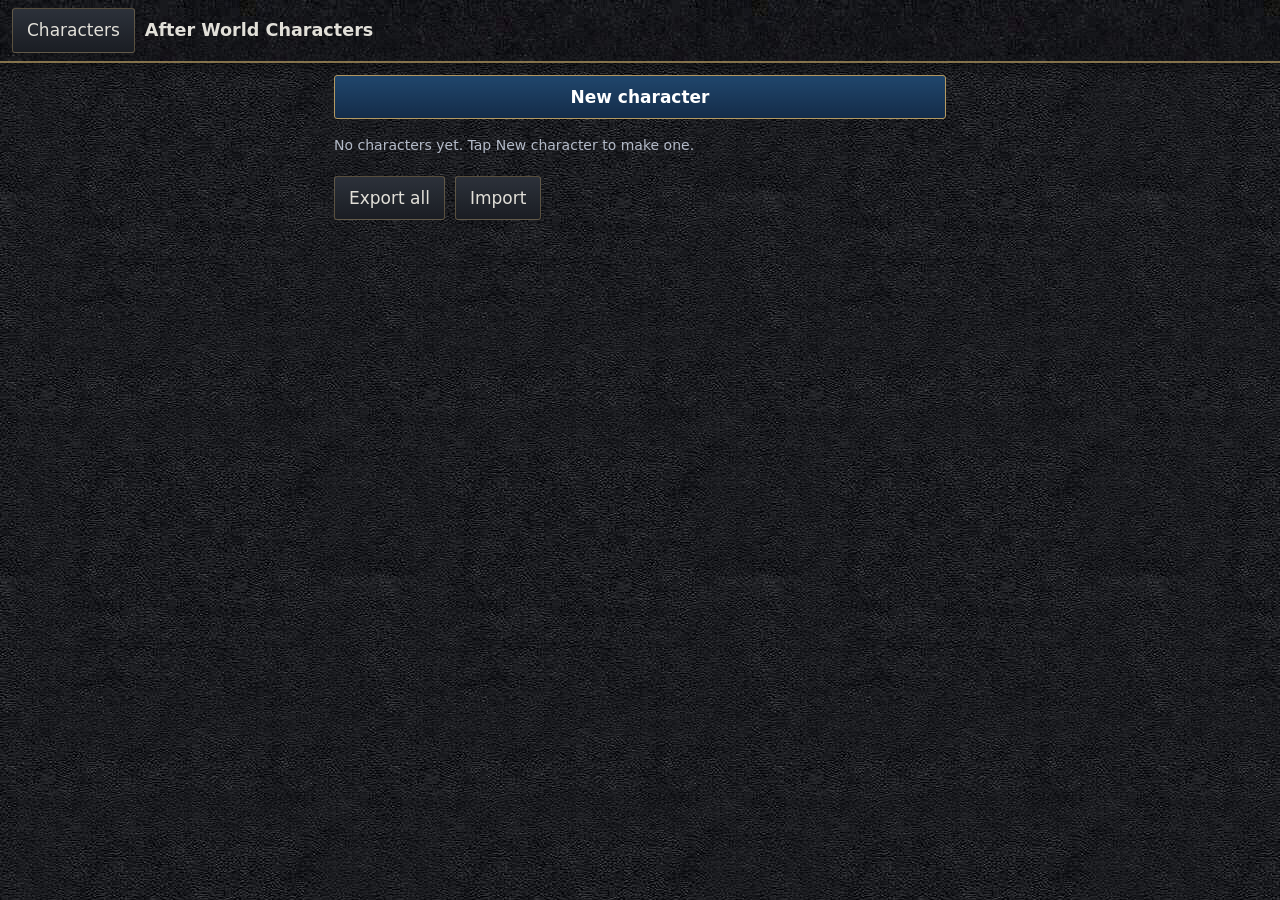
<file: sheet.html>
<!DOCTYPE html>
<html lang="en" data-theme="dark"><head><meta charset="utf-8">
<meta name="viewport" content="width=device-width, initial-scale=1, viewport-fit=cover">
<meta name="apple-mobile-web-app-capable" content="yes"><meta name="mobile-web-app-capable" content="yes">
<title>After World Character Sheet</title>

<style>
:root{--bg:#f4f5f7;--panel:#fff;--ink:#1d2230;--mute:#5c6475;--line:#d5d9e2;--acc:#2f5d8a;--bad:#a8322d;color-scheme:light}
@media (prefers-color-scheme:dark){:root{--bg:#12151c;--panel:#1a1f2a;--ink:#e4e7ee;--mute:#9aa3b5;--line:#2c3342;--acc:#8fb8e6;--bad:#f08a84;color-scheme:dark}}
*{box-sizing:border-box}
body{margin:0;background:var(--bg);color:var(--ink);font:17px/1.45 system-ui,-apple-system,"Segoe UI",sans-serif;-webkit-text-size-adjust:100%}
:root{padding-bottom:env(safe-area-inset-bottom,0px)}
header{position:sticky;top:0;z-index:5;display:flex;align-items:center;gap:10px;padding:calc(8px + env(safe-area-inset-top,0px)) 12px 8px;background:var(--panel);border-bottom:1px solid var(--line)}
header h1{flex:1;margin:0;font:700 1.1rem Georgia,serif;color:var(--acc);white-space:nowrap;overflow:hidden;text-overflow:ellipsis}
#st{color:var(--mute);font-size:13px}
button,.btn,input,textarea{font:inherit;color:var(--ink)}
button,.btn{background:var(--panel);border:1px solid var(--line);border-radius:8px;padding:9px 14px;min-height:44px;cursor:pointer;display:inline-flex;align-items:center;justify-content:center}
button.pri{width:100%;background:var(--acc);color:var(--bg);border-color:var(--acc);font-weight:700;margin-bottom:12px}
main{max-width:40rem;margin:0 auto;padding:12px 14px 60px}
section{background:var(--panel);border:1px solid var(--line);border-radius:10px;padding:12px 14px;margin-bottom:14px}
h2{margin:0 0 8px;font:700 1.05rem Georgia,serif;color:var(--acc)}
.f{display:block;margin:8px 0}.f span{display:block;font-size:13px;color:var(--mute);margin-bottom:2px}
input,textarea{width:100%;background:var(--bg);border:1px solid var(--line);border-radius:8px;padding:9px 10px;font-size:16px}
textarea{resize:vertical}
.g2{display:grid;grid-template-columns:1fr 1fr;gap:10px}.g3{display:grid;grid-template-columns:1.4fr 1fr 1fr;gap:10px}
.row{display:flex;align-items:center;gap:8px;margin:6px 0}.an{width:6.2rem;font-weight:600}
.st{display:flex;align-items:center;gap:6px}.st b{min-width:2ch;text-align:center;font-size:1.2rem}
.st button{width:44px;padding:0;font-size:1.3rem}
.die{flex:1;color:var(--mute);font-size:14px}.roll{margin-left:auto}
.wd{display:flex;gap:8px}.wd button{width:44px;padding:0}.wd button.on{background:var(--bad);border-color:var(--bad);color:var(--bg);font-weight:700}
.meta{color:var(--mute);font-size:14px;margin:4px 0}.over{color:var(--bad);font-weight:700}
.res{margin:6px 0 0;padding:10px;border-radius:8px;background:var(--bg);border:1px solid var(--line);font-weight:600}
.big{display:flex;gap:10px;margin-bottom:6px}.big div{flex:1;text-align:center;background:var(--bg);border:1px solid var(--line);border-radius:10px;padding:8px}
.big b{display:block;font:700 2rem Georgia,serif;color:var(--acc)}.big span{font-size:13px;color:var(--mute)}
.card{display:flex;gap:8px;margin-bottom:10px}
.open{flex:1;flex-direction:column;align-items:flex-start;text-align:left;gap:2px;padding:10px 14px}
.del{color:var(--bad)}.foot{display:flex;gap:10px;margin-top:20px}.warn{color:var(--bad)}
select{width:100%;background:var(--bg);color:var(--ink);border:1px solid var(--line);border-radius:8px;padding:9px 10px;font-size:16px;min-height:44px}
details{margin:8px 0;border:1px solid var(--line);border-radius:8px;padding:6px 10px;background:var(--bg)}summary{cursor:pointer;min-height:32px;display:flex;align-items:center;gap:8px}
.tx{white-space:pre-wrap;font-size:15px}details ul{padding-left:1.1rem;margin:6px 0}.pk{display:flex;flex-direction:column;align-items:flex-start;width:100%;text-align:left;margin:6px 0;gap:0}
select{width:100%;}
.card{flex-wrap:wrap}.card .open{flex:1 1 100%}.card button:not(.open){flex:1}.wrow{border-top:1px solid var(--line);padding:8px 0}.wrow select{flex:1}
mark{background:#ffe08a;color:#1d2230;border-radius:3px;padding:0 2px}
.chk{display:flex;gap:10px;align-items:center;padding:8px 2px}.chk input{width:22px;height:22px}
button:focus-visible,input:focus-visible,textarea:focus-visible{outline:3px solid var(--acc);outline-offset:2px}








/* After World V9.1 visuals live in aw-visuals.css */
#sess{display:none;padding:6px 10px;font-size:13px;gap:8px;flex-wrap:wrap;align-items:center;border-top:1px solid rgba(180,154,98,.4)}
#sess.on{display:flex}
#sess b{color:#B49A62}
#sess .sgo{margin-left:auto}

</style>
<link rel="stylesheet" href="aw-visuals.css?v=91"></head><body>
<header><button id="back" hidden>Characters</button><h1 id="ttl">After World Characters</h1><span id="st"></span></header>
<div id="aw-nextup" role="status"><div class="lab">Next up</div><strong id="aw-nextup-text"></strong><div class="row"><button type="button" id="aw-nextup-go" class="pri">Go to this step</button></div></div>
<main id="list"></main>
<main id="sheet" hidden></main>
<script src="data.js"></script>
<script src="extra2.js"></script>
<script src="sheet.js"></script>
<script>
(function(){try{var t=localStorage.getItem('aw-theme');if(t==='light'||t==='dark')document.documentElement.dataset.theme=t;else document.documentElement.dataset.theme='dark';
window.addEventListener('storage',function(e){if(e.key==='aw-theme'&&(e.newValue==='light'||e.newValue==='dark'))document.documentElement.dataset.theme=e.newValue});
}catch(x){}})();
</script></body></html>
</file>
